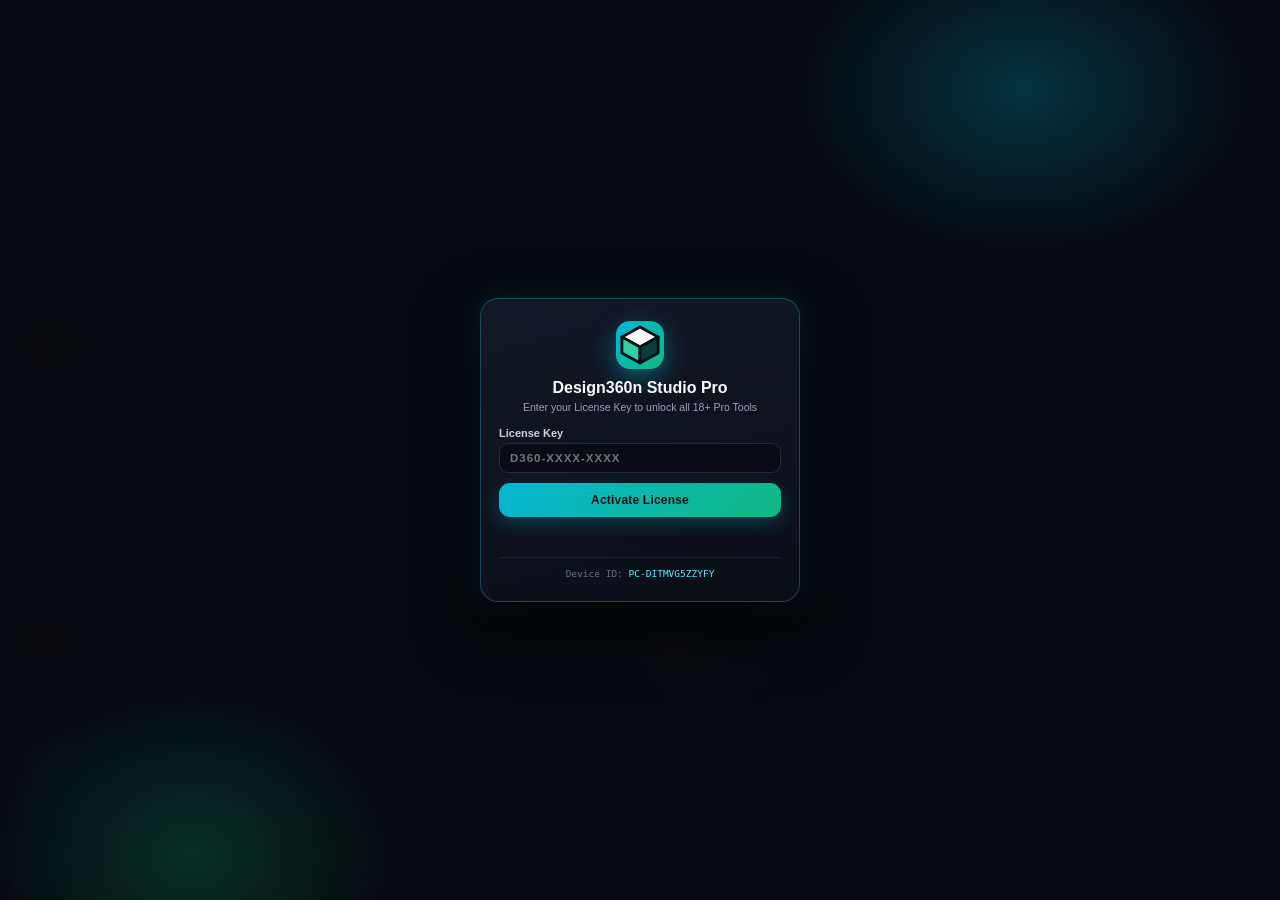
<file: index.html>
<!DOCTYPE html>
<html>
<head>
  <meta charset="utf-8" />
  <title>Design360n</title>
  <link rel="stylesheet" href="css/styles.css" />
</head>
<body>
  <div class="wallpaper"></div>
  <div class="app">
  <!-- LICENSE LOGIN GATE (v2.75) -->
  <div id="authGate" class="auth-gate">
    <div class="auth-card">
      <div class="auth-logo"><svg width="40" height="40" viewBox="1.5 1.5 21 21" fill="none" stroke="#041016" stroke-width="1.5" stroke-linejoin="round" stroke-linecap="round"><path d="M12 2.5 L21.5 7.8 L12 13 L2.5 7.8 Z" fill="#FFFFFF" stroke="#041016"/><path d="M2.5 7.8 L12 13 L12 21.5 L2.5 16.2 Z" fill="#2ED3A3" stroke="#041016"/><path d="M21.5 7.8 L12 13 L12 21.5 L21.5 16.2 Z" fill="#0B3D3F" stroke="#041016"/></svg></div>
      <div class="auth-title">Design360n Studio Pro</div>
      <div class="auth-sub">Enter your License Key to unlock all 18+ Pro Tools</div>
      <label class="lbl" style="margin-top:12px;">License Key</label>
      <input id="licKeyInput" type="text" placeholder="D360-XXXX-XXXX" autocomplete="off" style="text-transform:uppercase;letter-spacing:1px;font-weight:700;">
      <button id="licActivateBtn" class="primary" style="margin-top:10px;">Activate License</button>
      <div id="licMsg" class="auth-msg"></div>
      <div class="auth-dev">Device ID: <span id="licDevId">Detecting...</span></div>
      <div id="licDemoHint" class="auth-hint" style="display:none;">Setup mode: Paste your Google Apps Script URL in <b>js/main.js</b> (or test with <b>D360-DEMO-TEST</b>).</div>
    </div>
  </div>

    <header class="top">
      <div class="logo"><svg width="30" height="30" viewBox="1.5 1.5 21 21" fill="none" stroke="#041016" stroke-width="1.5" stroke-linejoin="round" stroke-linecap="round"><path d="M12 2.5 L21.5 7.8 L12 13 L2.5 7.8 Z" fill="#FFFFFF" stroke="#041016"/><path d="M2.5 7.8 L12 13 L12 21.5 L2.5 16.2 Z" fill="#2ED3A3" stroke="#041016"/><path d="M21.5 7.8 L12 13 L12 21.5 L21.5 16.2 Z" fill="#0B3D3F" stroke="#041016"/></svg></div>
      <div>
        <div class="name">Design360n</div>
        <div class="sub" id="versionLabel">Studio Pro • v2.81</div>
      </div>
      <button type="button" class="license-chip" id="licChip" title="Click to manage or deactivate license"><span class="dot"></span> <span id="licChipText">Locked</span></button>Free • Active</span>
    </header>

    <!-- AUTO-UPDATE BANNER (v2.75) -->
    <div id="updBanner" class="upd-banner" style="display:none;">
      <div class="upd-text"><strong>Update Available: <span id="updVer"></span></strong><span id="updNotes"></span></div>
      <div class="upd-actions"><button id="updNowBtn" class="primary upd-btn" type="button">Update Now</button><button id="updDismissBtn" class="secondary upd-btn" type="button">Later</button></div>
    </div>

    <!-- HOME -->
    <main class="scroll" id="homeView">
      <div class="hero">
        <div class="hero-title">Design360n</div>
        <div class="hero-sub">Glow, Social/Print Sizes, BG Remover, Glass, Gradients &amp; 155 Photoshop Styles — ek-i panel-e.</div>
      </div>
      <div class="search-wrap"><input id="homeSearch" type="text" placeholder="Search 18 tools (3D text, upscale, animate, glow)..."></div>
      <button id="updCheckBtn" class="secondary upd-check" type="button">↻ Check for Updates</button>

      <div class="cat-sec" data-catsec>
        <div class="cat-head"><span class="cat-dot cyan"></span>AI &amp; Motion Studio</div>
        <section class="cards">
          <button class="card" data-open="sizes">
          <span class="card-icon sizes"><svg viewBox="0 0 24 24"><rect x="3" y="5" width="18" height="14" rx="2"/><path d="M7 9h3M7 9v3M17 15h-3M17 15v-3"/></svg></span>
          <span class="card-text"><span class="card-name">Social &amp; Print Sizes <em>NEW</em></span><span class="card-desc">Facebook, Instagram, YouTube + 300 DPI Print sizes.</span></span>
          <span class="card-arrow">›</span>
        </button>
          <button class="card" data-open="animate">
          <span class="card-icon animate"><svg viewBox="0 0 24 24"><rect x="2" y="4" width="20" height="16" rx="3"/><path d="M10 9l5 3-5 3V9z"/><path d="M2 8h20"/></svg></span>
          <span class="card-text"><span class="card-name">Poster Animator <em>1-CLICK</em></span><span class="card-desc">Text animation, Hero/Character float + CC Light Sweep + auto Layer Breakdown.</span></span>
          <span class="card-arrow">›</span>
        </button>
          <button class="card" data-open="upscale">
          <span class="card-icon upscale"><svg viewBox="0 0 24 24"><polyline points="15 3 21 3 21 9"/><polyline points="9 21 3 21 3 15"/><line x1="21" y1="3" x2="14" y2="10"/><line x1="3" y1="21" x2="10" y2="14"/><path d="M12 6l1 2 2 1-2 1-1 2-1-2-2-1 2-1z"/></svg></span>
          <span class="card-text"><span class="card-name">AI &amp; Pro Upscaler <em>NEW</em></span><span class="card-desc">2× / 3× / 4× Neural Preserve Details 2.0 + Micro-Detail Sharpen + Gemini AI Enhance!</span></span>
          <span class="card-arrow">›</span>
        </button>
          <button class="card" data-open="expand">
          <span class="card-icon expand"><svg viewBox="0 0 24 24"><polyline points="15 3 21 3 21 9"/><polyline points="9 21 3 21 3 15"/><polyline points="21 15 21 21 15 21"/><polyline points="3 9 3 3 9 3"/><rect x="8" y="8" width="8" height="8" rx="1"/></svg></span>
          <span class="card-text"><span class="card-name">Photo Expand <em>NEW</em></span><span class="card-desc">Chobi boro korun — mirror, blur fill ba solid colour-e.</span></span>
          <span class="card-arrow">›</span>
        </button>
          <button class="card" data-open="glow">
          <span class="card-icon glow"><svg viewBox="0 0 24 24"><circle cx="12" cy="12" r="4"/><path d="M12 2v3M12 19v3M4.93 4.93l2.12 2.12M16.95 16.95l2.12 2.12M2 12h3M19 12h3M4.93 19.07l2.12-2.12M16.95 7.05l2.12-2.12"/></svg></span>
          <span class="card-text"><span class="card-name">Glow Up</span><span class="card-desc">Alo, streak ar light ray — ek click-e cinematic glow.</span></span>
          <span class="card-arrow">›</span>
        </button>
        </section>
      </div>

      <div class="cat-sec" data-catsec>
        <div class="cat-head"><span class="cat-dot amber"></span>3D Text, Glass &amp; Styles</div>
        <section class="cards">
          <button class="card" data-open="textfx">
          <span class="card-icon textfx"><svg viewBox="0 0 24 24"><polyline points="4 7 4 4 20 4 20 7"/><line x1="9" y1="20" x2="15" y2="20"/><line x1="12" y1="4" x2="12" y2="20"/></svg></span>
          <span class="card-text"><span class="card-name">Text Effects <em>155+</em></span><span class="card-desc">155+ 100% live editable 3D & Glow text effects — direct Type Tool edit!</span></span>
          <span class="card-arrow">›</span>
        </button>
          <button class="card" data-open="styles">
          <span class="card-icon styles"><svg viewBox="0 0 24 24"><polygon points="12 2 2 7 12 12 22 7 12 2"/><polyline points="2 12 12 17 22 12"/><polyline points="2 17 12 22 22 17"/></svg></span>
          <span class="card-text"><span class="card-name">PS Styles &amp; Text FX <em>155+</em></span><span class="card-desc">Photoshop Default Styles + 137 editable Layer Styles (Gold, Neon, 3D, Comic, Retro, Emon).</span></span>
          <span class="card-arrow">›</span>
        </button>
          <button class="card" data-open="glass">
          <span class="card-icon glass"><svg viewBox="0 0 24 24"><rect x="4" y="4" width="16" height="16" rx="4"/><path d="M8 10l4-4M10 16l6-6"/></svg></span>
          <span class="card-text"><span class="card-name">Glass <em>NEW</em></span><span class="card-desc">Jekono shape-ke live glass banan — Liquid / Frosted / Clear / Figma.</span></span>
          <span class="card-arrow">›</span>
        </button>
          <button class="card" data-open="gradient">
          <span class="card-icon gradient"><svg viewBox="0 0 24 24"><path d="M12 2.69l5.66 5.66a8 8 0 1 1-11.31 0z"/><path d="M12 2.69V21"/></svg></span>
          <span class="card-text"><span class="card-name">Gradient Presets <em>NEW</em></span><span class="card-desc">64 ta best gradient — shape, text ba notun Background hisebe 1 click-e.</span></span>
          <span class="card-arrow">›</span>
        </button>
        </section>
      </div>

      <div class="cat-sec" data-catsec>
        <div class="cat-head"><span class="cat-dot emerald"></span>Photo Retouch &amp; Color</div>
        <section class="cards">
          <button class="card" data-open="cut">
          <span class="card-icon cut"><svg viewBox="0 0 24 24"><circle cx="6" cy="6" r="3"/><circle cx="6" cy="18" r="3"/><path d="M20 4L8.12 15.88M14.47 14.48L20 20M8.12 8.12L12 12"/></svg></span>
          <span class="card-text"><span class="card-name">Background Remover</span><span class="card-desc">AI Auto Cut (jekono BG) + Solid Color Cut + Shadow Cut.</span></span>
          <span class="card-arrow">›</span>
        </button>
          <button class="card" data-open="grade">
          <span class="card-icon grade"><svg viewBox="0 0 24 24"><circle cx="12" cy="12" r="9"/><path d="M12 3a9 9 0 0 0 0 18V3z"/><circle cx="15.5" cy="9.5" r="1.5"/></svg></span>
          <span class="card-text"><span class="card-name">Color Grading <em>NEW</em></span><span class="card-desc">Cinematic, Vintage, Moody, Golden Hour, B&amp;W, Cyberpunk — 6 ta look.</span></span>
          <span class="card-arrow">›</span>
        </button>
          <button class="card" data-open="retouch">
          <span class="card-icon retouch"><svg viewBox="0 0 24 24"><path d="M15 4V2M15 16v-2M8 9h2M20 9h2M17.8 11.8L19 13M17.8 6.2L19 5M3 21l9-9M12.2 6.2L11 5"/></svg></span>
          <span class="card-text"><span class="card-name">Skin Retouch <em>NEW</em></span><span class="card-desc">Norom skin smooth + High Pass detail — alada layer-e.</span></span>
          <span class="card-arrow">›</span>
        </button>
          <button class="card" data-open="dodge">
          <span class="card-icon dodge"><svg viewBox="0 0 24 24"><circle cx="12" cy="12" r="9"/><path d="M12 3v18"/><path d="M12 8l5 4-5 4"/></svg></span>
          <span class="card-text"><span class="card-name">Dodge &amp; Burn <em>NEW</em></span><span class="card-desc">Alo-chhaya sculpt korar 2 ta 50% gray layer ek click-e.</span></span>
          <span class="card-arrow">›</span>
        </button>
          <button class="card" data-open="vignette">
          <span class="card-icon vignette"><svg viewBox="0 0 24 24"><rect x="3" y="3" width="18" height="18" rx="4"/><circle cx="12" cy="12" r="4"/></svg></span>
          <span class="card-text"><span class="card-name">Vignette <em>NEW</em></span><span class="card-desc">Kinara garo kore chobi-r majhkhane focus anen.</span></span>
          <span class="card-arrow">›</span>
        </button>
        </section>
      </div>

      <div class="cat-sec" data-catsec>
        <div class="cat-head"><span class="cat-dot violet"></span>Export, Assets &amp; Quick Tools</div>
        <section class="cards">
          <button class="card" data-open="watermark">
          <span class="card-icon watermark"><svg viewBox="0 0 24 24"><path d="M12 22s8-4 8-10V5l-8-3-8 3v7c0 6 8 10 8 10z"/><path d="M9 12l2 2 4-4"/></svg></span>
          <span class="card-text"><span class="card-name">Watermark <em>NEW</em></span><span class="card-desc">Full canvas diagonal tiled watermark — ek click-e puro chobi-te!</span></span>
          <span class="card-arrow">›</span>
        </button>
          <button class="card" data-open="export">
          <span class="card-icon export"><svg viewBox="0 0 24 24"><path d="M21 15v4a2 2 0 0 1-2 2H5a2 2 0 0 1-2-2v-4"/><polyline points="7 10 12 15 17 10"/><line x1="12" y1="15" x2="12" y2="3"/></svg></span>
          <span class="card-text"><span class="card-name">Batch Export <em>NEW</em></span><span class="card-desc">Ek click-e 6 ta social size-e JPG export korun.</span></span>
          <span class="card-arrow">›</span>
        </button>
          <button class="card" data-open="assets">
          <span class="card-icon assets"><svg viewBox="0 0 24 24"><circle cx="12" cy="12" r="9"/><line x1="3" y1="12" x2="21" y2="12"/><path d="M12 3a14 14 0 0 1 0 18M12 3a14 14 0 0 0 0 18"/></svg></span>
          <span class="card-text"><span class="card-name">Free PNG, Icons &amp; Fonts <em>NEW</em></span><span class="card-desc">Flaticon, PNGWing, Freepik, Unsplash, Lipighor (Bangla) — 1-click search!</span></span>
          <span class="card-arrow">›</span>
        </button>
          <button class="card" data-open="utils">
          <span class="card-icon utils"><svg viewBox="0 0 24 24"><polygon points="13 2 3 14 12 14 11 22 21 10 12 10 13 2"/></svg></span>
          <span class="card-text"><span class="card-name">Quick Designer Tools <em>NEW</em></span><span class="card-desc">Center Layer, Fit Canvas, Place PNG, Quick PNG Export, Color Palette.</span></span>
          <span class="card-arrow">›</span>
        </button>
        </section>
      </div>
    </main>

    <!-- GLOW -->
    <main class="scroll toolview" id="view-glow">
      <button class="back" data-back>‹ Home</button>
      <div class="tool-head"><span class="card-icon glow"><svg viewBox="0 0 24 24"><circle cx="12" cy="12" r="4"/><path d="M12 2v3M12 19v3M4.93 4.93l2.12 2.12M16.95 16.95l2.12 2.12M2 12h3M19 12h3M4.93 19.07l2.12-2.12M16.95 7.05l2.12-2.12"/></svg></span><div><div class="tool-name">Glow Up</div><div class="tool-sub">Cinematic glow, streaks, rays</div></div></div>
      <div class="pilltabs" id="glowTabs">
        <button type="button" class="pill active" data-gtab="glow">Glow</button>
        <button type="button" class="pill" data-gtab="streaks">Streaks</button>
        <button type="button" class="pill" data-gtab="fx">FX</button>
        <button type="button" class="pill" data-gtab="output">Output</button>
        <button type="button" class="pill" data-gtab="mask">Mask</button>
      </div>
      <label class="lbl">Look beche nin</label>
      <select id="glowPreset"></select>
      <div id="presetDesc" class="preset-desc"></div>
      <div class="looks-grid" id="looksGrid"></div>

      <div class="controls">
        <div class="glow-tabpane active" id="gtab-glow">
          <div class="ctl-head">Glow — Threshold, Exposure, Radius, Colour</div>
          <label class="lbl">Threshold <span id="v-gthr">50</span>%</label>
          <input id="gthr" type="range" min="0" max="100" step="1" value="50">
          <label class="lbl">Exposure (alo kotota ujjol) <span id="v-gexp">-0.5</span></label>
          <input id="gexp" type="range" min="-2.5" max="2" step="0.1" value="-0.5">
          <label class="lbl">Radius <span id="v-grad">1000</span></label>
          <input id="grad" type="range" min="50" max="1200" step="10" value="1000">
          <label class="lbl">Core (vetorer alo) <span id="v-gcore">200</span></label>
          <input id="gcore" type="range" min="0" max="200" step="5" value="200">
          <label class="lbl">Iterations (blur passes) <span id="v-giter">11</span></label>
          <input id="giter" type="range" min="3" max="12" step="1" value="11">
          <label class="lbl">Gamma <span id="v-ggamma">1.2</span></label>
          <input id="ggamma" type="range" min="0.5" max="2" step="0.1" value="1.2">
          <label class="lbl">Colour Hue <span id="v-ghue">0</span></label>
          <input id="ghue" type="range" min="-180" max="180" step="1" value="0">
          <label class="lbl">Colour Saturation <span id="v-gsat">100</span>%</label>
          <input id="gsat" type="range" min="0" max="200" step="5" value="100">
        </div>

        <div class="glow-tabpane" id="gtab-streaks">
          <div class="ctl-head">Streaks — Angle, Length, Intensity</div>
          <label class="check"><input type="checkbox" id="gstreak"> Enable Streaks</label>
          <label class="lbl">Streak Angle <span id="v-gsang">0</span>°</label>
          <input id="gsang" type="range" min="-90" max="90" step="1" value="0">
          <label class="lbl">Streak Length <span id="v-gslen">900</span></label>
          <input id="gslen" type="range" min="100" max="2400" step="50" value="900">
          <label class="lbl">Streak Intensity <span id="v-gsint">60</span>%</label>
          <input id="gsint" type="range" min="5" max="100" step="5" value="60">
        </div>

        <div class="glow-tabpane" id="gtab-fx">
          <div class="ctl-head">FX — Light Rays &amp; Chromatic Aberration</div>
          <label class="check"><input type="checkbox" id="grays"> Light Rays (Radial Zoom)</label>
          <label class="check"><input type="checkbox" id="gaber"> Chromatic Aberration (R/B shift)</label>
          <label class="lbl">Aberration Distance <span id="v-gadist">20</span> px</label>
          <input id="gadist" type="range" min="2" max="60" step="1" value="20">
        </div>

        <div class="glow-tabpane" id="gtab-output">
          <div class="ctl-head">Output — Layer &amp; Blend Mode</div>
          <label class="lbl">Blend Mode</label>
          <select id="gblend"><option value="screen">Screen</option><option value="add">Add (Linear Dodge)</option></select>
          <label class="lbl">Opacity <span id="v-gop">100</span>%</label>
          <input id="gop" type="range" min="10" max="100" step="5" value="100">
          <p class="hint small">Result lands on a separate layer named <b>Glow Up 1</b> in Screen or Add (Linear Dodge) blend.</p>
        </div>

        <div class="glow-tabpane" id="gtab-mask">
          <div class="ctl-head">Mask — Non-destructive Glow Mask</div>
          <label class="check"><input type="checkbox" id="gmask" checked> Add editable Reveal-All Layer Mask to Glow Up 1</label>
          <p class="hint small">Mask thakle kalo brush diye je jaygay glow dorkar nei sekhane muche dite parben.</p>
        </div>
      </div>

      <button id="applyGlow" class="primary">✦ Apply Glow</button>
      <p class="hint small">Glow alada <b>Glow Up 1</b> layer-e bosbe (Screen / Add blend).</p>
    </main>

    <!-- SIZES -->
    <main class="scroll toolview" id="view-sizes">
      <button class="back" data-back>‹ Home</button>
      <div class="tool-head"><span class="card-icon sizes"><svg viewBox="0 0 24 24"><rect x="3" y="5" width="18" height="14" rx="2"/><path d="M7 9h3M7 9v3M17 15h-3M17 15v-3"/></svg></span><div><div class="tool-name">Social &amp; Print Sizes</div><div class="tool-sub">Ek click-e sothik size</div></div></div>
      <div class="pilltabs"><span class="pill active">Sizes</span></div>
      <label class="lbl">Social size beche nin</label>
      <select id="sizePreset"></select>
      <label class="check"><input type="checkbox" id="safeGuides" checked> Safe margin guides (10%) + center grid</label>
      <div class="row2">
        <button id="newDoc" class="primary">＋ New Document</button>
        <button id="resizeDoc" class="secondary">Resize Current</button>
      </div>
      <div class="section-title">Printing Sizes — 300 DPI</div>
      <label class="lbl">Print size beche nin</label>
      <select id="printPreset"></select>
      <div class="row2">
        <button id="printNew" class="primary">＋ New Print Doc</button>
        <button id="printResize" class="secondary">Resize (Print)</button>
      </div>
      <p class="hint small">Print: A4 / A3 / A5 / Letter / Legal / Tabloid / Photo / Business Card — sob 300 DPI-te.</p>
    </main>

    <!-- CUT -->
    <main class="scroll toolview" id="view-cut">
      <button class="back" data-back>‹ Home</button>
      <div class="tool-head"><span class="card-icon cut"><svg viewBox="0 0 24 24"><circle cx="6" cy="6" r="3"/><circle cx="6" cy="18" r="3"/><path d="M20 4L8.12 15.88M14.47 14.48L20 20M8.12 8.12L12 12"/></svg></span><div><div class="tool-name">Background Remover</div><div class="tool-sub">AI Cut • Solid Color Cut • Shadow Cut</div></div></div>
      <p class="hint"><b>AI Auto Cut</b> jekono photo-r (complex ba solid BG) background remove kore editable Layer Mask banay. Solid background hole <b>Color Auto Cut</b> ba <b>Shadow Cut</b> use korun. Sob khetre original layer <b>okkhoto (hidden)</b> thakbe.</p>
      <button id="aiCut" class="primary">✨ AI Auto Cut — Any Background (Best)</button>
      <div class="section-title">Solid Background &amp; Shadow Cut</div>
      <label class="check"><input type="checkbox" id="bgAutoDetect" checked> Auto-detect background colour (4 corners)</label>
      <label class="check"><input type="checkbox" id="bgContiguous" checked> Edges Only (Contiguous — subject-er vitorer rong katbe na)</label>
      <label class="lbl">Manual Background Colour <span id="v-bghex">#FFFFFF</span></label>
      <div class="colorrow"><input id="bgColor" type="color" value="#ffffff"><input id="bgHex" type="text" value="#FFFFFF" maxlength="7"></div>
      <div class="swatches" id="bgSwatches">
        <button type="button" class="swatch" data-hex="#FFFFFF" style="background:#FFFFFF" title="White #FFFFFF"></button>
        <button type="button" class="swatch" data-hex="#000000" style="background:#000000" title="Black #000000"></button>
        <button type="button" class="swatch" data-hex="#00FF00" style="background:#00FF00" title="Green Screen #00FF00"></button>
        <button type="button" class="swatch" data-hex="#0000FF" style="background:#0000FF" title="Blue Screen #0000FF"></button>
        <button type="button" class="swatch" data-hex="#E5E7EB" style="background:#E5E7EB" title="Light Gray #E5E7EB"></button>
        <button type="button" class="swatch" data-hex="#F3F4F6" style="background:#F3F4F6" title="Studio Gray #F3F4F6"></button>
      </div>
      <label class="lbl">Shadow strength (Shadow Cut-er jonno)</label>
      <select id="shadowStrength"><option value="soft">Soft — beshi shadow thakbe</option><option value="normal" selected>Normal</option><option value="strong">Strong — shadow garo thakbe</option></select>
      <label class="lbl">Tolerance <span id="v-tolerance">32</span></label>
      <input id="tolerance" type="range" min="5" max="120" step="1" value="32">
      <label class="lbl">Feather (kinara norom) <span id="v-cutfeather">2</span> px</label>
      <input id="cutfeather" type="range" min="0" max="10" step="1" value="2">
      <button id="autoCut" class="secondary">✂ Color Auto Cut — Solid BG</button>
      <button id="shadowCut" class="secondary">◐ Shadow Cut — shadow rekhe</button>
    </main>

    <!-- GLASS -->
    <main class="scroll toolview" id="view-glass">
      <button class="back" data-back>‹ Home</button>
      <div class="tool-head"><span class="card-icon glass"><svg viewBox="0 0 24 24"><rect x="4" y="4" width="16" height="16" rx="4"/><path d="M8 10l4-4M10 16l6-6"/></svg></span><div><div class="tool-name">Glass</div><div class="tool-sub">Live glass effect</div></div></div>
      <div class="pilltabs"><span class="pill active">Glass</span></div>
      <p class="hint">Shape layer select kore <b>1-Click Shape to Glass</b> chapun — ek click-ei <b>"Glass"</b> layer + Layer Mask toiri hobe. Preset chip-e click korleo 1 click-e apply/update hobe, ar sob control niche thakbe.</p>
      <button id="oneClickGlass" class="primary">◌ 1-Click Shape to Glass</button>
      <div class="glass-presets-grid">
        <button class="chip sel" data-look="liquid">💧 Liquid</button>
        <button class="chip" data-look="frosted">❄ Frosted</button>
        <button class="chip" data-look="clear">◇ Clear</button>
        <button class="chip" data-look="figma">▣ Figma Glass</button>
        <button class="chip" data-look="vision"> VisionOS</button>
        <button class="chip" data-look="prism">✦ Crystal Prism</button>
        <button class="chip" data-look="smoke">◐ Dark Smoke</button>
        <button class="chip" data-look="ice">❖ Ice Blue</button>
        <button class="chip" data-look="rose">✿ Rose Quartz</button>
        <button class="chip" data-look="amber">☀ Amber Gold</button>
      </div>
      <label class="check"><input type="checkbox" id="glassAutoApply" checked> Live Auto-Update (preset/slider change korlei update hobe)</label>
      <label class="check"><input type="checkbox" id="glassAutoMove" checked> Auto-Track Move (Glass layer soralei notun jaygar background auto update hobe)</label>
      <div class="controls">
        <div class="ctl-head">All Glass Controls</div>
        <label class="lbl">Frost (blur) <span id="v-frost">25</span></label>
        <input id="frost" type="range" min="0" max="100" step="1" value="25">
        <label class="lbl">Refraction (alo benke jawa) <span id="v-glassrefr">80</span></label>
        <input id="glassrefr" type="range" min="0" max="100" step="1" value="80">
        <label class="lbl">Depth (govirota) <span id="v-glassdepth">60</span></label>
        <input id="glassdepth" type="range" min="0" max="100" step="1" value="60">
        <label class="lbl">Dispersion (rong-er vangon) <span id="v-glassdisp">45</span></label>
        <input id="glassdisp" type="range" min="0" max="100" step="1" value="45">
        <label class="lbl">Light (rim alo) <span id="v-glasslight">80</span></label>
        <input id="glasslight" type="range" min="0" max="100" step="1" value="80">
        <label class="lbl">Light angle <span id="v-glassangle">144</span>°</label>
        <input id="glassangle" type="range" min="0" max="360" step="1" value="144">
        <label class="lbl">Glass tint opacity <span id="v-glasstint">7</span>%</label>
        <input id="glasstint" type="range" min="0" max="50" step="1" value="7">
        <label class="lbl">Glass tint colour <span id="v-glasstintcol">#FFFFFF</span></label>
        <div class="colorrow"><input id="glasstintcol" type="color" value="#ffffff"><input id="glasstintcolHex" type="text" value="#FFFFFF" maxlength="7"></div>
        <label class="lbl">Stroke width <span id="v-glassstroke">3</span> px</label>
        <input id="glassstroke" type="range" min="0" max="10" step="1" value="3">
        <label class="lbl">Stroke opacity <span id="v-glassstrokeop">90</span>%</label>
        <input id="glassstrokeop" type="range" min="0" max="100" step="5" value="90">
        <label class="lbl">Stroke colour <span id="v-glasscolor">#FFFFFF</span></label>
        <div class="colorrow"><input id="glasscolor" type="color" value="#ffffff"><input id="glasscolorHex" type="text" value="#FFFFFF" maxlength="7"></div>
        <label class="lbl">Stroke kon dike thakbe</label>
        <div class="checkrow">
          <label class="check"><input type="checkbox" id="strokeTop" checked> Top</label>
          <label class="check"><input type="checkbox" id="strokeRight" checked> Right</label>
          <label class="check"><input type="checkbox" id="strokeBottom" checked> Bottom</label>
          <label class="check"><input type="checkbox" id="strokeLeft" checked> Left</label>
        </div>
        <label class="lbl">Stroke style</label>
        <select id="strokeMode"><option value="solid" selected>Solid — sob dike soman</option><option value="follow">Follow light — alo-r dik ujjol</option></select>
      </div>
      <div class="row2">
        <button id="makeShapeGlass" class="secondary">◌ Shape to Glass</button>
        <button id="makeGlass" class="secondary">◍ Selection Glass</button>
      </div>
      <button id="refreshGlass" class="secondary">↻ Refresh Glass — shape sorale/slider bodlale</button>
    </main>

    <!-- GRADE -->
    <main class="scroll toolview" id="view-grade">
      <button class="back" data-back>‹ Home</button>
      <div class="tool-head"><span class="card-icon grade"><svg viewBox="0 0 24 24"><circle cx="12" cy="12" r="9"/><path d="M12 3a9 9 0 0 0 0 18V3z"/><circle cx="15.5" cy="9.5" r="1.5"/></svg></span><div><div class="tool-name">Color Grading</div><div class="tool-sub">Ek click-e film-er moto rong</div></div></div>
      <label class="lbl">Grade Look</label>
      <select id="gradePreset"></select>
      <div id="gradeDesc" class="preset-desc"></div>
      <label class="lbl">Grade opacity <span id="v-gradeop">100</span>%</label>
      <input id="gradeop" type="range" min="10" max="100" step="5" value="100">
      <button id="applyGrade" class="primary">🎨 Apply Grade</button>
    </main>

    <!-- RETOUCH -->
    <main class="scroll toolview" id="view-retouch">
      <button class="back" data-back>‹ Home</button>
      <div class="tool-head"><span class="card-icon retouch"><svg viewBox="0 0 24 24"><path d="M15 4V2M15 16v-2M8 9h2M20 9h2M17.8 11.8L19 13M17.8 6.2L19 5M3 21l9-9M12.2 6.2L11 5"/></svg></span><div><div class="tool-name">Skin Retouch</div><div class="tool-sub">Smooth skin + sharp detail</div></div></div>
      <p class="hint">Auto face detect kore skin smooth + High Pass detail layer banay.</p>
      <label class="lbl">Smooth (blur) <span id="v-radius">6</span> px</label>
      <input id="radius" type="range" min="1" max="20" step="1" value="6">
      <label class="lbl">Opacity <span id="v-smoothop">55</span>%</label>
      <input id="smoothop" type="range" min="10" max="100" step="5" value="55">
      <button id="applyRetouch" class="primary">✨ Auto Face Retouch</button>
      <label class="lbl">Detail strength <span id="v-detailop">50</span>%</label>
      <input id="detailop" type="range" min="10" max="100" step="5" value="50">
      <button id="applyDetail" class="secondary">◈ Add Detail (High Pass)</button>
    </main>

    <!-- DODGE & BURN -->
    <main class="scroll toolview" id="view-dodge">
      <button class="back" data-back>‹ Home</button>
      <div class="tool-head"><span class="card-icon dodge"><svg viewBox="0 0 24 24"><circle cx="12" cy="12" r="9"/><path d="M12 3v18"/><path d="M12 8l5 4-5 4"/></svg></span><div><div class="tool-name">Auto Dodge &amp; Burn</div><div class="tool-sub">Image-wise auto alo-chhaya sculpt</div></div></div>
      <p class="hint">Chobi-r nijer alo ar chhaya detect kore <b>Auto Dodge</b> (highlights) ar <b>Auto Burn</b> (shadows) Soft Light layer banabe — mask diye pore brush-eo adjust kora jabe.</p>
      <label class="lbl">Situation / Look</label>
      <select id="dbMode">
        <option value="portrait" selected>Portrait / Face Sculpt (Soft &amp; Natural)</option>
        <option value="product">Product / Food Pop (Crisp Highlights)</option>
        <option value="dramatic">Dramatic / Cinema Poster (Deep Contrast)</option>
        <option value="manual">Manual Only (2x Empty 50% Gray Layers)</option>
      </select>
      <label class="lbl">Strength <span id="v-dbstr">65</span>%</label>
      <input id="dbstr" type="range" min="15" max="100" step="5" value="65">
      <button id="applyDodgeBurn" class="primary">◐ Apply Auto Dodge &amp; Burn</button>
    </main>

    <!-- VIGNETTE -->
    <main class="scroll toolview" id="view-vignette">
      <button class="back" data-back>‹ Home</button>
      <div class="tool-head"><span class="card-icon vignette"><svg viewBox="0 0 24 24"><rect x="3" y="3" width="18" height="18" rx="4"/><circle cx="12" cy="12" r="4"/></svg></span><div><div class="tool-name">Vignette</div><div class="tool-sub">Kinara garo, majhkhane focus</div></div></div>
      <label class="lbl">Strength <span id="v-vig">60</span>%</label>
      <input id="vig" type="range" min="10" max="100" step="5" value="60">
      <label class="lbl">Softness (feather) <span id="v-feather">80</span> px</label>
      <input id="feather" type="range" min="10" max="250" step="10" value="80">
      <button id="applyVignette" class="primary">◉ Apply Vignette</button>
    </main>

    <!-- WATERMARK -->
    <main class="scroll toolview" id="view-watermark">
      <button class="back" data-back>‹ Home</button>
      <div class="tool-head"><span class="card-icon watermark"><svg viewBox="0 0 24 24"><path d="M12 22s8-4 8-10V5l-8-3-8 3v7c0 6 8 10 8 10z"/><path d="M9 12l2 2 4-4"/></svg></span><div><div class="tool-name">Watermark</div><div class="tool-sub">Full canvas tiled watermark (by default)</div></div></div>
      <label class="lbl">Watermark text</label>
      <input id="wmText" type="text" value="© Design360n">
      <label class="lbl">Opacity <span id="v-wmop">40</span>%</label>
      <input id="wmop" type="range" min="10" max="100" step="5" value="40">
      <label class="lbl">Position on canvas</label>
      <select id="wmPos">
        <option value="tile_diag" selected>Full Canvas Diagonal Grid (-30°) — Pro</option>
        <option value="tile_grid">Full Canvas Straight Grid</option>
        <option value="br">Single: Bottom-Right</option>
        <option value="bl">Single: Bottom-Left</option>
        <option value="tr">Single: Top-Right</option>
        <option value="tl">Single: Top-Left</option>
        <option value="center">Single: Center</option>
        <option value="diag">Single: Diagonal Center (-30°)</option>
      </select>
      <label class="lbl">Colour <span id="v-wmcol">#FFFFFF</span></label>
      <div class="colorrow"><input id="wmCol" type="color" value="#ffffff"><input id="wmColHex" type="text" value="#FFFFFF" maxlength="7"></div>
      <label class="lbl">Text size <span id="v-wmsize">Auto</span></label>
      <input id="wmsize" type="range" min="0" max="120" step="2" value="0">
      <button id="applyWatermark" class="primary">© Add Watermark</button>
    </main>

    <!-- BATCH EXPORT -->
    <main class="scroll toolview" id="view-export">
      <button class="back" data-back>‹ Home</button>
      <div class="tool-head"><span class="card-icon export"><svg viewBox="0 0 24 24"><path d="M21 15v4a2 2 0 0 1-2 2H5a2 2 0 0 1-2-2v-4"/><polyline points="7 10 12 15 17 10"/><line x1="12" y1="15" x2="12" y2="3"/></svg></span><div><div class="tool-name">Batch Export</div><div class="tool-sub">Ek design, 6 ta size</div></div></div>
      <p class="hint">IG Post 1080×1080 • IG Portrait 1080×1350 • IG Story 1080×1920 • FB Post 1200×630 • YT Thumbnail 1280×720 • LinkedIn 1200×627</p>
      <button id="applyExport" class="primary">⤓ Export All 6 Sizes (JPG)</button>
    </main>

    <!-- TEXT EFFECTS (Visual Style Grid UI) -->
    <main class="scroll toolview" id="view-textfx">
      <button class="back" data-back>‹ Home</button>
      <div class="tool-head"><span class="card-icon textfx"><svg viewBox="0 0 24 24"><polyline points="4 7 4 4 20 4 20 7"/><line x1="9" y1="20" x2="15" y2="20"/><line x1="12" y1="4" x2="12" y2="20"/></svg></span><div><div class="tool-name">Text Effects</div><div class="tool-sub">155 ta visual editable Layer Style</div></div></div>
      <p class="hint">Upor thekei prottek style-er <b>colour o look</b> dekhe 1 click-e <b>Text, Shape, ba Logo</b>-te apply korun (real editable Layer Style).</p>
      <label class="lbl">Search Text Effect</label>
      <input id="textfxSearch" type="text" placeholder="jemon: Gold, Neon, Fire, Ice, Comic, Emon...">
      <label class="lbl">Category</label>
      <select id="textfxCat"></select>
      <div class="controls">
        <label class="lbl" style="margin-top:0">Effect strength <span id="v-textfxop">100</span>%</label>
        <input id="textfxop" type="range" min="10" max="100" step="5" value="100">
        <label class="check"><input type="checkbox" id="textfxSmart"> Smart Object hisebe (double-click kore text bodlan jay)</label>
      </div>
      <div class="row2">
        <button id="applyTextfx" class="primary">T Apply Selected</button>
        <button id="clearTextfxStyle" class="secondary">✕ Clear Style</button>
      </div>
      <div id="textfxDesc" class="preset-desc"></div>
      <div class="section-title">Visual Text Effects — <span id="textfxCount">137</span> ta (1-Click Apply)</div>
      <select id="textfxPreset" style="display:none"></select>
      <div class="tfx-grid" id="textfxGrid"></div>
    </main>

    <!-- GRADIENT PRESETS -->
    <main class="scroll toolview" id="view-gradient">
      <button class="back" data-back>‹ Home</button>
      <div class="tool-head"><span class="card-icon gradient"><svg viewBox="0 0 24 24"><path d="M12 2.69l5.66 5.66a8 8 0 1 1-11.31 0z"/><path d="M12 2.69V21"/></svg></span><div><div class="tool-name">Gradient Presets</div><div class="tool-sub">Shape, Text ba Background — 1 click-e</div></div></div>
      <p class="hint">Target beche niche jekono gradient tile-e click korun — <b>Shape, Text, Photo</b>-te Gradient Overlay bosbe, ba <b>New Gradient Background</b> select korle canvas-er niche editable gradient BG layer toiri hobe!</p>
      <label class="lbl">Kothay apply korben?</label>
      <select id="gradTarget">
        <option value="layer">Selected Layer (Shape / Text / Photo)</option>
        <option value="bg">New Gradient Background Layer (BG hisebe)</option>
        <option value="text">Text Layer (na thakle auto banabe)</option>
      </select>
      <label class="lbl">Gradient style</label>
      <select id="gradStyle">
        <option value="Lnr " selected>Linear</option>
        <option value="Rdl ">Radial (Glow / Spotlight BG)</option>
        <option value="Rflc">Reflected (Metallic Shine)</option>
      </select>
      <label class="lbl">Angle <span id="v-gradang">135</span>°</label>
      <input id="gradang" type="range" min="0" max="360" step="5" value="135">
      <label class="lbl">Gradient preset (<span id="gradCount">64</span> ta)</label>
      <select id="gradPreset"></select>
      <div id="gradDesc" class="preset-desc"></div>
      <button id="applyGradient" class="primary">◐ Apply Selected Gradient</button>
      <div class="section-title">Quick Gradient Grid (1-Click Apply)</div>
      <div class="stylegrid" id="gradGrid"></div>
    </main>

    <!-- STYLES — Photoshop Styles panel-er moto -->
    <main class="scroll toolview" id="view-styles">
      <button class="back" data-back>‹ Home</button>
      <div class="tool-head"><span class="card-icon styles"><svg viewBox="0 0 24 24"><polygon points="12 2 2 7 12 12 22 7 12 2"/><polyline points="2 12 12 17 22 12"/><polyline points="2 17 12 22 22 17"/></svg></span><div><div class="tool-name">PS Styles &amp; Text FX</div><div class="tool-sub">155+ editable Photoshop Layer Styles</div></div></div>
      <p class="hint">Jekono layer select korun (<b>Text / Shape / Photo</b>), tarpor tile-e click korun. <b>Asol editable Layer Style (Lefx)</b> bosbe — fx icon-e double-click kore sob edit kora jabe.</p>
      <label class="lbl">Search style</label>
      <input id="styleSearch" type="text" placeholder="jemon: Gold, Neon, Chrome, Glass, Comic, Emon...">
      <label class="lbl">Category</label>
      <select id="styleCat"></select>
      <div class="row2">
        <button id="syncPSStyles" class="primary">↻ Load PS Styles</button>
        <button id="loadASLFile" class="secondary">＋ Import .ASL</button>
      </div>
      <button id="clearLayerStyle" class="secondary">✕ Clear Style from Active Layer</button>
      <div class="section-title">Photoshop Styles Panel (Live — <span id="psLiveCount">0</span> ta)</div>
      <div class="stylegrid" id="psLiveGrid"></div>
      <div class="section-title">Featured — Emon (exact .asl) &amp; Gold/Teal</div>
      <div class="stylegrid" id="psStyleGrid"></div>
      <div class="section-title">All Editable Layer Styles — <span id="styleCount">137</span> ta</div>
      <div class="stylegrid" id="styleGrid"></div>
      <p class="hint small">Note: <b>Emon Yellow Orange Glow</b> is exact from Emon_Text_Style.asl; all other styles are real editable Photoshop Layer Styles (Lefx).</p>
    </main>

    <!-- PHOTO EXPAND (Advanced Realistic) -->
    <main class="scroll toolview" id="view-expand">
      <button class="back" data-back>‹ Home</button>
      <div class="tool-head"><span class="card-icon expand"><svg viewBox="0 0 24 24"><polyline points="15 3 21 3 21 9"/><polyline points="9 21 3 21 3 15"/><polyline points="21 15 21 21 15 21"/><polyline points="3 9 3 3 9 3"/><rect x="8" y="8" width="8" height="8" rx="1"/></svg></span><div><div class="tool-name">Photo Expand Pro</div><div class="tool-sub">Content-Aware Realistic • Direction • Selection</div></div></div>
      <p class="hint"><b>Content-Aware Realistic</b> Photoshop-er native fill diye seam charai natural sky/floor/wall baray. Kono area <b>Marquee select</b> kore <b>Mirror/Selection</b> mode dile oi area-tai source hobe!</p>
      <label class="lbl">Generative Prompt (optional — khali rakhle auto seamless fill)</label>
      <input id="genPrompt" type="text" placeholder="jemon: dark green textured table, sunset sky, remove object...">
      <button id="fillEmptyCanvas" class="primary">✨ Fill Empty Sides on This Canvas (Extreme Realistic)</button>
      <div class="row2">
        <button id="genFillSel" class="secondary">⚡ Gen Fill Selection</button>
        <button id="genRemoveObj" class="secondary">🧹 Remove Object</button>
      </div>
      <div class="controls">
        <div class="ctl-head">✨ Gemini AI Extreme Expand / Fill (Optional API Key)</div>
        <label class="lbl" style="margin-top:4px">Gemini API Key (saved locally in panel)</label>
        <input id="geminiApiKey" type="password" placeholder="Paste Gemini / Vertex API key (AIza... or AQ...)">
        <div class="row2">
          <button id="runGeminiFill" class="primary">✨ Gemini AI Expand / Fill</button>
          <button id="getGeminiKey" class="secondary">🔑 Get Free Key</button>
        </div>
      </div>
      <div class="section-title">Or Enlarge Canvas Size</div>
      <label class="lbl">Fill Engine (Way)</label>
      <select id="expandMode">
        <option value="0" selected>✨ Subject-Protected Realistic Expand (Best Offline)</option>
        <option value="5">⚡ Adobe Generative Expand (Firefly Online)</option>
        <option value="1">⧉ Natural Mirror / Selection-Source Tile</option>
        <option value="2">◌ Studio Ambient Blur Fill (Reels/Story)</option>
        <option value="3">⤢ Smooth Edge Stretch (Backdrop)</option>
        <option value="4">■ Solid Auto-Edge Colour Fill</option>
      </select>
      <label class="lbl">Expand Direction</label>
      <select id="expandDir">
        <option value="all" selected>All Sides (Center)</option>
        <option value="top">Top Only (Add Sky / Headroom)</option>
        <option value="bottom">Bottom Only (Add Floor)</option>
        <option value="left">Left Only</option>
        <option value="right">Right Only</option>
        <option value="horiz">Left + Right (Wider)</option>
        <option value="vert">Top + Bottom (Taller)</option>
      </select>
      <label class="lbl">Custom Expand (+px, 0 = auto Aspect Ratio) <span id="v-expadd">200</span> px</label>
      <input id="expAddPx" type="range" min="0" max="1000" step="20" value="200">
      <label class="lbl">Target Social Size (when Custom +px = 0)</label>
      <select id="expandSize"></select>
      <label class="lbl">Blur / Softness <span id="v-blur">40</span> px</label>
      <input id="blur" type="range" min="5" max="100" step="5" value="40">
      <label class="lbl">Mirror step <span id="v-expstep">40</span> px</label>
      <input id="expstep" type="range" min="10" max="100" step="10" value="40">
      <button id="applyExpand" class="primary">⤢ Expand Photo (Realistic)</button>
    </main>


    <!-- FREE ASSETS & PNG HUB -->
    <main class="scroll toolview" id="view-assets">
      <button class="back" data-back>‹ Home</button>
      <div class="tool-head"><span class="card-icon assets"><svg viewBox="0 0 24 24"><circle cx="12" cy="12" r="9"/><line x1="3" y1="12" x2="21" y2="12"/><path d="M12 3a14 14 0 0 1 0 18M12 3a14 14 0 0 0 0 18"/></svg></span><div><div class="tool-name">Free PNG, Icons &amp; Fonts</div><div class="tool-sub">Designer der sob dorkari site ek jaygay</div></div></div>
      <p class="hint">Niche keyword likhe (jemon <b>burger</b>, <b>instagram</b>, <b>gold frame</b>) jekono site-e click korlei sorasori search khule jabe!</p>
      <label class="lbl">Quick Asset Search (optional)</label>
      <input id="assetQuery" type="text" placeholder="jemon: burger, arrow icon, Eid, neon...">
      <button id="placeAssetFile" class="primary">＋ Place Downloaded PNG / Image into Canvas</button>

      <div class="section-title">Icons &amp; Vectors</div>
      <div class="res-grid">
        <button type="button" class="res-btn" data-url="https://www.flaticon.com/" data-search="https://www.flaticon.com/search?word="><b>Flaticon</b><span>Free PNG/SVG Icons</span></button>
        <button type="button" class="res-btn" data-url="https://www.svgrepo.com/" data-search="https://www.svgrepo.com/vectors/"><b>SVG Repo</b><span>500k+ Free Vectors</span></button>
        <button type="button" class="res-btn" data-url="https://icons8.com/icons" data-search="https://icons8.com/icons/set/"><b>Icons8</b><span>3D &amp; UI Icons</span></button>
        <button type="button" class="res-btn" data-url="https://iconscout.com/" data-search="https://iconscout.com/icons/"><b>IconScout</b><span>3D &amp; Lottie Assets</span></button>
      </div>

      <div class="section-title">Transparent PNG Websites</div>
      <div class="res-grid">
        <button type="button" class="res-btn" data-url="https://www.pngwing.com/" data-search="https://www.pngwing.com/en/search?q="><b>PNGWing</b><span>HD Transparent PNGs</span></button>
        <button type="button" class="res-btn" data-url="https://www.cleanpng.com/" data-search="https://www.cleanpng.com/free/"><b>CleanPNG</b><span>No-BG Objects</span></button>
        <button type="button" class="res-btn" data-url="https://pngtree.com/" data-search="https://pngtree.com/so/"><b>Pngtree</b><span>Poster Elements</span></button>
        <button type="button" class="res-btn" data-url="https://www.stickpng.com/" data-search="https://www.stickpng.com/search?q="><b>StickPNG</b><span>Cutout Objects</span></button>
      </div>

      <div class="section-title">Stock Photos, PSD &amp; Mockups</div>
      <div class="res-grid">
        <button type="button" class="res-btn" data-url="https://www.freepik.com/" data-search="https://www.freepik.com/search?format=search&query="><b>Freepik</b><span>PSD, Vectors, Photos</span></button>
        <button type="button" class="res-btn" data-url="https://unsplash.com/" data-search="https://unsplash.com/s/photos/"><b>Unsplash</b><span>HD Free Photos</span></button>
        <button type="button" class="res-btn" data-url="https://www.pexels.com/" data-search="https://www.pexels.com/search/"><b>Pexels</b><span>Free Stock Photos</span></button>
        <button type="button" class="res-btn" data-url="https://www.mockupworld.co/" data-search="https://www.mockupworld.co/?s="><b>MockupWorld</b><span>Free PSD Mockups</span></button>
      </div>

      <div class="section-title">Bangla &amp; English Fonts + Colors</div>
      <div class="res-grid">
        <button type="button" class="res-btn" data-url="https://lipighor.com/" data-search="https://lipighor.com/"><b>Lipighor</b><span>Best Bangla Fonts</span></button>
        <button type="button" class="res-btn" data-url="https://fonts.google.com/" data-search="https://fonts.google.com/?query="><b>Google Fonts</b><span>Free Web/Poster Fonts</span></button>
        <button type="button" class="res-btn" data-url="https://www.dafont.com/" data-search="https://www.dafont.com/search.php?q="><b>DaFont</b><span>Display &amp; Stylish Fonts</span></button>
        <button type="button" class="res-btn" data-url="https://coolors.co/palettes/trending" data-search="https://coolors.co/palettes/trending"><b>Coolors</b><span>Color Palettes</span></button>
      </div>
    </main>

    <!-- QUICK DESIGNER TOOLS -->
    <main class="scroll toolview" id="view-utils">
      <button class="back" data-back>‹ Home</button>
      <div class="tool-head"><span class="card-icon utils"><svg viewBox="0 0 24 24"><polygon points="13 2 3 14 12 14 11 22 21 10 12 10 13 2"/></svg></span><div><div class="tool-name">Quick Designer Tools</div><div class="tool-sub">1-click daily Photoshop shortcuts</div></div></div>
      <p class="hint">Protidin-er design kaj fast korar jonno 1-click smart tools:</p>
      <div class="row2">
        <button id="utilCenter" class="primary">⌖ Center Layer</button>
        <button id="utilFit" class="primary">⤢ Fit to Canvas</button>
      </div>
      <div class="row2">
        <button id="utilPlace" class="secondary">＋ Place PNG / Img</button>
        <button id="utilExportPNG" class="secondary">⤓ Export PNG</button>
      </div>
      <div class="section-title">Auto Color Palette (from open photo)</div>
      <button id="utilPalette" class="secondary">🎨 Extract 5 Colors from Photo</button>
      <div class="pal-row" id="palRow"></div>
      <p class="hint small">Color chip-e click korle Hex code copy hoye jabe.</p>
    </main>


    <!-- POSTER ANIMATOR (1-CLICK + FULL USER CONTROLS + LAYER BREAKDOWN + CC LIGHT SWEEP) -->
        <!-- AI & PRO UPSCALER (v2.75) -->
    <main class="scroll toolview" id="view-upscale">
      <button class="back" data-back>‹ Home</button>
      <div class="tool-head"><span class="card-icon upscale"><svg viewBox="0 0 24 24"><polyline points="15 3 21 3 21 9"/><polyline points="9 21 3 21 3 15"/><line x1="21" y1="3" x2="14" y2="10"/><line x1="3" y1="21" x2="10" y2="14"/><path d="M12 6l1 2 2 1-2 1-1 2-1-2-2-1 2-1z"/></svg></span><div><div class="tool-name">AI &amp; Pro Upscaler</div><div class="tool-sub">2× / 3× / 4× Ultra-Sharp Detail Restore</div></div></div>
      <p class="hint">Photoshop Neural <b>Preserve Details 2.0</b> + High-Pass Micro-Detail + Anti-Block Denoise — chobi boro korleo blur hobe na!</p>

      <label class="lbl">Upscale Multiplier</label>
      <select id="upScale">
        <option value="2" selected>2× HD Upscale (Fast &amp; Razor Sharp)</option>
        <option value="3">3× Ultra HD Upscale</option>
        <option value="4">4× 4K / Print Master Upscale</option>
      </select>

      <label class="lbl">Enhancement Preset</label>
      <select id="upMode">
        <option value="balanced" selected>✨ Pro Balanced (Photo / Poster — Best)</option>
        <option value="portrait">👤 Portrait &amp; Skin Natural (No Plastic Look)</option>
        <option value="product">📦 Product &amp; Logo Ultra-Crisp</option>
        <option value="print300">🖨️ Print Master (Auto 300 DPI)</option>
      </select>

      <label class="lbl">Micro-Detail &amp; Sharpness <span id="v-upsharp">55</span>%</label>
      <input id="upSharp" type="range" min="0" max="100" step="5" value="55">

      <label class="lbl">Reduce Noise / De-Block <span id="v-upnoise">20</span>%</label>
      <input id="upNoise" type="range" min="0" max="100" step="5" value="20">

      <div class="checkrow">
        <label class="check"><input type="checkbox" id="upGrain" checked> Natural Micro-Texture (No Waxy Look)</label>
      </div>

      <button id="runUpscalePro" class="primary">✨ 1-Click Ultra Upscale (2-Pass + Camera Raw HD)</button>
      <button id="runUpscaleGemini" class="secondary">🤖 Gemini AI Super-Resolution + 4K Upscale</button>
      <label class="lbl">Gemini API Key (for AI Super-Res — Auto-Synced)</label>
      <input id="upGeminiKey" type="password" placeholder="Paste Gemini API Key (AIza... or AQ....)">
    </main>

    <main class="scroll toolview" id="view-animate">
      <button class="back" data-back>‹ Home</button>
      <div class="tool-head"><span class="card-icon animate"><svg viewBox="0 0 24 24"><rect x="2" y="4" width="20" height="16" rx="3"/><path d="M10 9l5 3-5 3V9z"/><path d="M2 8h20"/></svg></span><div><div class="tool-name">Poster Animator</div><div class="tool-sub">Auto Smooth Text, Hero &amp; CC Light Sweep</div></div></div>
      <p class="hint">1 click-ei auto poster-wise animation hobe — abar niche <b>sob control apnar hate</b> (direction, distance, stagger, float, light sweep colour/strength, FPS, hold time)!</p>
      <button id="runPosterAnim" class="primary">🎬 1-Click Auto Animate Poster (Smooth)</button>
      <div class="row2">
        <button id="analyzePoster" class="secondary">🔍 Layer Breakdown</button>
        <button id="exportAnimGIF" class="secondary">⤓ Export GIF</button>
      </div>
      <button id="exportAnimVideo" class="secondary">⤓ Export Universal Video (MP4 / WebM)</button>
      <div class="bd-list" id="posterBreakdown"></div>

      <label class="lbl">Sound Effects (SFX Environment)</label>
      <select id="animSfxEnv">
        <option value="auto" selected>🔊 Auto (Matches Style Preset)</option>
        <option value="commercial">🍔 Commercial / Product (Whoosh + Pop + Shimmer)</option>
        <option value="luxury">✨ Luxury / Brand (Velvet Pad + Crystal Chime)</option>
        <option value="promo">🔥 Promo / Flash Sale (808 Drop + Glitch + Typewriter)</option>
        <option value="character">🎬 Cinematic / Character (Deep Impact + Air Swish)</option>
        <option value="none">🔇 Off (Silent Video)</option>
      </select>

      <label class="lbl">Animation Style Preset</label>
      <select id="animStyle">
        <option value="commercial" selected>Commercial Food / Product (Smooth Pop + Float)</option>
        <option value="character">Character / Portrait (Natural Rise + Breathe)</option>
        <option value="luxury">Luxury Brand (Slow Ease + Golden Light Sweep)</option>
        <option value="minimal">Minimal Kinetic Typography</option>
      </select>

      <div class="controls">
        <div class="ctl-head">Full Animation Controls (Apnar Hate)</div>
        <label class="lbl">Video Duration <span id="v-animdur">10</span> sec (Apnar Hate)</label>
        <input id="animDuration" type="range" min="3" max="20" step="1" value="10">

        <div class="checkrow">
          <label class="check"><input type="checkbox" id="animBG" checked> BG Motion</label>
          <label class="check"><input type="checkbox" id="animHero" checked> Model/Hero</label>
          <label class="check"><input type="checkbox" id="animText" checked> Text</label>
          <label class="check"><input type="checkbox" id="animSweep" checked> Light Sweep</label>
        </div>

        <label class="lbl">Text Direction</label>
        <select id="animTextDir">
          <option value="varied" selected>✨ Trendy Pro Mix (Pop-Up + Typewriter + Glitch + Slide!)</option>
          <option value="typewriter">⌨️ Typewriter (Letter-by-Letter)</option>
          <option value="popup">💥 Trendy Pop-Up Bounce</option>
          <option value="glitch">⚡ Trendy Glitch Shake</option>
          <option value="wave">🌊 Smooth Wave Rise</option>
          <option value="slam">⬇️ Elastic Top Drop</option>
          <option value="left">⬅️ Kinetic Slide Left</option>
          <option value="right">➡️ Kinetic Slide Right</option>
          <option value="up">⬆️ Slide Up + Fade</option>
          <option value="fade">🌫️ Pure Smooth Fade</option>
        </select>

        <label class="lbl">Text Slide Distance <span id="v-animtdist">40</span> px</label>
        <input id="animTextDist" type="range" min="0" max="120" step="5" value="40">

        <label class="lbl">Text Stagger Delay <span id="v-animstag">3</span> frames</label>
        <input id="animStagger" type="range" min="1" max="8" step="1" value="3">

        <label class="lbl">Hero / Character Rise <span id="v-animhdist">55</span> px</label>
        <input id="animHeroDist" type="range" min="0" max="120" step="5" value="55">

        <label class="lbl">Hero Gentle Float <span id="v-animfloat">8</span> px</label>
        <input id="animFloat" type="range" min="0" max="25" step="1" value="8">

        <label class="lbl">CC Light Sweep Opacity <span id="v-animswop">72</span>%</label>
        <input id="animSweepOp" type="range" min="10" max="100" step="2" value="72">

        <label class="lbl">CC Light Sweep Colour <span id="v-animswcol">#FFF5D6</span></label>
        <div class="colorrow"><input id="animSweepCol" type="color" value="#fff5d6"><input id="animSweepColHex" type="text" value="#FFF5D6" maxlength="7"></div>

        <label class="lbl">Smoothness (Frames)</label>
        <select id="animFrames">
          <option value="30">Fast Smooth (30 keyframes)</option>
          <option value="48">Pro 10s Smooth (48 keyframes)</option>
          <option value="60" selected>Cinema Ultra Smooth (60 keyframes)</option>
        </select>

        <label class="lbl">Speed (FPS)</label>
        <select id="animFps">
          <option value="18">Slow / Cinematic (18 FPS)</option>
          <option value="24">Film Smooth (24 FPS)</option>
          <option value="30" selected>Silky Smooth (30 FPS)</option>
        </select>

        <label class="lbl">End Hold Time <span id="v-animhold">1.0</span> sec</label>
        <input id="animHold" type="range" min="0.2" max="3.0" step="0.2" value="1.0">
      </div>
    </main>

    <footer class="status" id="status">Loading Design360n v2.81…</footer>
  </div>
  <script src="js/CSInterface.js"></script>
  <script src="js/textfx120.js"></script>
  <script src="js/gradients.js"></script>
  <script src="js/main.js"></script>
</body>
</html>
</file>
<file: css/styles.css>
/* Design360n v2.77 — Obsidian Studio Bento UI */
* { box-sizing: border-box; }
html, body { margin: 0; padding: 0; height: 100%; overflow: hidden; }
body {
  font-family: "Inter", "Segoe UI", -apple-system, Roboto, sans-serif;
  background: #07090e;
  color: #eef2f7;
  font-size: 12px;
  -webkit-font-smoothing: antialiased;
}

/* Studio Mesh Backdrop */
.wallpaper {
  position: fixed; inset: 0; z-index: 0;
  background:
    radial-gradient(360px 260px at 90% -8%, rgba(6, 182, 212, .28), transparent 62%),
    radial-gradient(340px 260px at -10% 105%, rgba(16, 185, 129, .22), transparent 62%),
    radial-gradient(260px 200px at 50% 42%, rgba(245, 158, 11, .07), transparent 65%),
    linear-gradient(175deg, #0b0f17 0%, #07090e 55%, #05070b 100%);
}
.wallpaper::after {
  content: ""; position: absolute; inset: 0;
  background-image: radial-gradient(rgba(255,255,255,.035) 1px, transparent 1px);
  background-size: 18px 18px;
  pointer-events: none;
}

.app { position: relative; z-index: 1; display: flex; flex-direction: column; height: 100vh; }

/* Top Studio Header */
.top {
  display: flex; gap: 10px; align-items: center;
  padding: 12px 14px 10px;
  background: rgba(11, 15, 23, .72);
  border-bottom: 1px solid rgba(255, 255, 255, .07);
  backdrop-filter: blur(14px);
}
.logo {
  width: 36px; height: 36px; border-radius: 10px; flex: none;
  background: linear-gradient(135deg, #06b6d4 0%, #10b981 100%);
  display: flex; align-items: center; justify-content: center;
  font-size: 16px; font-weight: 900; color: #041014; letter-spacing: -.5px;
  box-shadow: 0 4px 16px rgba(6, 182, 212, .38);
}
.name { font-size: 15px; font-weight: 800; letter-spacing: .2px; color: #f8fafc; }
.sub { font-size: 10px; color: #8b9bb4; margin-top: 1px; letter-spacing: .3px; }
.license-chip {
  margin-left: auto; display: flex; align-items: center; gap: 5px;
  font-size: 9.5px; font-weight: 700; color: #6ee7b7; letter-spacing: .4px; text-transform: uppercase;
  background: rgba(16, 185, 129, .12); border: 1px solid rgba(16, 185, 129, .32);
  padding: 4px 9px; border-radius: 999px;
}
.license-chip .dot { width: 6px; height: 6px; border-radius: 50%; background: #34d399; box-shadow: 0 0 8px #34d399; }

.scroll { flex: 1; overflow-y: auto; padding: 12px 14px 16px; }
.scroll::-webkit-scrollbar { width: 5px; }
.scroll::-webkit-scrollbar-thumb { background: rgba(255, 255, 255, .14); border-radius: 999px; }
.toolview { display: none; }

/* Home Hero */
.hero { padding: 4px 2px 12px; }
.hero-title {
  font-size: 19px; font-weight: 800; letter-spacing: -.2px;
  background: linear-gradient(90deg, #f8fafc 0%, #67e8f9 100%);
  -webkit-background-clip: text; -webkit-text-fill-color: transparent;
}
.hero-sub { color: #8b9bb4; margin-top: 4px; font-size: 11px; line-height: 1.45; }

/* 2-Column Modern Bento Grid */
.cards { display: grid; grid-template-columns: repeat(2, minmax(0, 1fr)); gap: 9px; }
.card {
  position: relative;
  display: flex; flex-direction: column; align-items: flex-start; gap: 8px;
  width: 100%; text-align: left; padding: 11px;
  background: linear-gradient(160deg, rgba(22, 29, 43, .82), rgba(13, 17, 26, .88));
  border: 1px solid rgba(255, 255, 255, .075);
  border-radius: 14px; color: #f1f5f9; cursor: pointer;
  transition: transform .15s ease, border-color .18s ease, box-shadow .18s ease, background .18s ease;
}
.card:hover {
  transform: translateY(-2px);
  border-color: rgba(34, 211, 238, .48);
  box-shadow: 0 8px 22px rgba(6, 182, 212, .16);
  background: linear-gradient(160deg, rgba(26, 36, 54, .94), rgba(14, 20, 31, .95));
}
.card:active { transform: translateY(0); }
/* Featured top flagship cards span full width as sleek horizontal banners */
.card[data-open="glow"], .card[data-open="animate"], .card[data-open="upscale"] {
  grid-column: span 2;
  flex-direction: row; align-items: center; gap: 11px; padding: 12px 13px;
  background: linear-gradient(135deg, rgba(16, 26, 42, .92), rgba(11, 16, 26, .94));
  border-color: rgba(34, 211, 238, .22);
}
.card-icon {
  width: 34px; height: 34px; border-radius: 10px; flex: none;
  display: flex; align-items: center; justify-content: center;
  font-size: 16px; font-weight: 800; color: #fff;
  box-shadow: inset 0 1px 0 rgba(255,255,255,.25), 0 4px 12px rgba(0,0,0,.35);
}
.card-icon svg { width: 18px; height: 18px; stroke: #ffffff; fill: none; stroke-width: 2; stroke-linecap: round; stroke-linejoin: round; display: block; filter: drop-shadow(0 1px 2px rgba(0,0,0,.35)); }
.card-icon.sizes { background: linear-gradient(135deg, #6366f1, #3b82f6); }
.card-icon.upscale { background: linear-gradient(135deg, #06b6d4, #6366f1); }
.card-icon.glow { background: linear-gradient(135deg, #06b6d4, #3b82f6); }
.card-icon.glass { background: linear-gradient(135deg, #38bdf8, #818cf8); }
.card-icon.bg { background: linear-gradient(135deg, #10b981, #059669); }
.card-icon.styles { background: linear-gradient(135deg, #f59e0b, #ea580c); }
.card-icon.gradient { background: linear-gradient(135deg, #ec4899, #8b5cf6); }
.card-icon.retouch { background: linear-gradient(135deg, #fb7185, #f43f5e); }
.card-icon.grade { background: linear-gradient(135deg, #14b8a6, #0284c7); }
.card-icon.dodge { background: linear-gradient(135deg, #eab308, #ca8a04); }
.card-icon.vignette { background: linear-gradient(135deg, #475569, #1e293b); }
.card-icon.watermark { background: linear-gradient(135deg, #0ea5e9, #2563eb); }
.card-icon.export { background: linear-gradient(135deg, #22c55e, #16a34a); }
.card-icon.textfx { background: linear-gradient(135deg, #f97316, #db2777); }
.card-icon.assets { background: linear-gradient(135deg, #06b6d4, #0d9488); }
.card-icon.utils { background: linear-gradient(135deg, #a855f7, #6366f1); }
.card-icon.expand { background: linear-gradient(135deg, #10b981, #06b6d4); }
.card-icon.animate { background: linear-gradient(135deg, #f43f5e, #f59e0b); }
.card-icon.cut { background: linear-gradient(135deg, #10b981, #14b8a6); }

.card-text { display: flex; flex-direction: column; gap: 3px; min-width: 0; flex: 1; }
.card-name { font-size: 12px; font-weight: 700; color: #f8fafc; display: flex; align-items: center; gap: 5px; flex-wrap: wrap; }
.card-name em {
  font-style: normal; font-size: 8.5px; font-weight: 800; letter-spacing: .4px; text-transform: uppercase;
  padding: 1.5px 5px; border-radius: 999px;
  background: rgba(6, 182, 212, .18); color: #67e8f9; border: 1px solid rgba(6, 182, 212, .35);
}
.card-desc { font-size: 10px; color: #8b9bb4; line-height: 1.35; display: -webkit-box; -webkit-line-clamp: 2; -webkit-box-orient: vertical; overflow: hidden; }
.card-arrow { display: none; }
.card[data-open="glow"] .card-arrow,
.card[data-open="animate"] .card-arrow,
.card[data-open="upscale"] .card-arrow {
  display: inline-block; color: #67e8f9; font-size: 18px; font-weight: 600; opacity: .75;
}

/* Tool View Header & Back Button */
.back {
  display: inline-flex; align-items: center; gap: 4px;
  background: rgba(255, 255, 255, .06); border: 1px solid rgba(255, 255, 255, .09);
  color: #67e8f9; font-size: 11px; font-weight: 700;
  padding: 5px 10px; border-radius: 999px; cursor: pointer; margin-bottom: 10px;
  transition: background .15s, border-color .15s;
}
.back:hover { background: rgba(6, 182, 212, .16); border-color: rgba(34, 211, 238, .4); }
.tool-head {
  display: flex; align-items: center; gap: 11px;
  padding: 10px 12px; margin-bottom: 12px;
  background: rgba(18, 24, 36, .78); border: 1px solid rgba(255, 255, 255, .08);
  border-radius: 13px;
}
.tool-name { font-size: 15px; font-weight: 800; color: #f8fafc; }
.tool-sub { font-size: 10.5px; color: #8b9bb4; margin-top: 2px; }
.section-title { font-size: 10.5px; font-weight: 800; text-transform: uppercase; letter-spacing: .7px; color: #67e8f9; margin: 12px 0 6px; }
.hint {
  font-size: 11px; color: #9fb0c7; line-height: 1.48;
  background: rgba(6, 182, 212, .08); border-left: 3px solid #06b6d4;
  padding: 8px 10px; border-radius: 0 9px 9px 0; margin: 0 0 11px;
}
.preset-desc { font-size: 10.5px; color: #9fb0c7; margin: 4px 0 10px; }

/* Controls Panel */
.controls {
  background: rgba(14, 19, 29, .82);
  border: 1px solid rgba(255, 255, 255, .08);
  border-radius: 13px; padding: 11px 12px; margin: 10px 0;
}
.ctl-head {
  font-size: 10.5px; font-weight: 800; text-transform: uppercase; letter-spacing: .6px;
  color: #67e8f9; margin-bottom: 8px;
}
.lbl {
  display: flex; justify-content: space-between; align-items: center;
  font-size: 11px; font-weight: 600; color: #cbd5e1; margin: 9px 0 4px;
}
.lbl span { color: #67e8f9; font-weight: 700; font-variant-numeric: tabular-nums; }

/* Inputs, Selects & Sliders */
input[type="text"], input[type="password"], input[type="number"], select, textarea {
  width: 100%; padding: 8px 10px; font-size: 11.5px; color: #f8fafc;
  background: rgba(9, 13, 21, .92); border: 1px solid rgba(255, 255, 255, .12);
  border-radius: 9px; outline: none; transition: border-color .15s, box-shadow .15s;
}
input[type="text"]:focus, input[type="password"]:focus, select:focus, textarea:focus {
  border-color: #22d3ee; box-shadow: 0 0 0 2px rgba(34, 211, 238, .18);
}
select option { background: #0d121d; color: #f8fafc; }

input[type="range"] {
  -webkit-appearance: none; width: 100%; height: 5px; border-radius: 999px;
  background: rgba(255, 255, 255, .12); outline: none; margin: 4px 0 6px;
}
input[type="range"]::-webkit-slider-thumb {
  -webkit-appearance: none; width: 14px; height: 14px; border-radius: 50%;
  background: linear-gradient(135deg, #22d3ee, #10b981);
  border: 2px solid #07090e; cursor: pointer;
  box-shadow: 0 0 10px rgba(34, 211, 238, .55);
}

.colorrow { display: flex; gap: 7px; align-items: center; }
.colorrow input[type="color"] {
  width: 36px; height: 32px; padding: 2px; border-radius: 8px;
  border: 1px solid rgba(255, 255, 255, .16); background: #0d121d; cursor: pointer;
}

.checkrow { display: flex; flex-wrap: wrap; gap: 8px 12px; margin: 7px 0; }
.check { display: inline-flex; align-items: center; gap: 5px; font-size: 11px; color: #cbd5e1; cursor: pointer; }
.check input[type="checkbox"] { accent-color: #06b6d4; width: 13px; height: 13px; cursor: pointer; }

/* Buttons */
.primary {
  width: 100%; padding: 10px 14px; margin: 8px 0 4px;
  border: none; border-radius: 11px; cursor: pointer;
  background: linear-gradient(135deg, #06b6d4 0%, #10b981 100%);
  color: #041216; font-size: 12px; font-weight: 800; letter-spacing: .2px;
  box-shadow: 0 6px 18px rgba(6, 182, 212, .28);
  transition: transform .12s ease, filter .15s ease, box-shadow .15s ease;
}
.primary:hover { filter: brightness(1.08); transform: translateY(-1px); box-shadow: 0 8px 22px rgba(6, 182, 212, .38); }
.primary:active { transform: translateY(0); }

.secondary {
  width: 100%; padding: 8.5px 11px; margin: 4px 0;
  border: 1px solid rgba(255, 255, 255, .12); border-radius: 10px; cursor: pointer;
  background: rgba(22, 29, 43, .78); color: #e2e8f0;
  font-size: 11.5px; font-weight: 600;
  transition: background .15s, border-color .15s;
}
.secondary:hover { background: rgba(30, 41, 59, .92); border-color: rgba(34, 211, 238, .42); color: #fff; }
.secondary.small { padding: 6px 9px; font-size: 10.5px; }
.row2 { display: grid; grid-template-columns: 1fr 1fr; gap: 7px; margin: 4px 0; }

/* Pill Tabs (Glow Up / Styles) */
.pilltabs {
  display: flex; gap: 5px; flex-wrap: wrap;
  background: rgba(11, 15, 23, .85); border: 1px solid rgba(255, 255, 255, .07);
  padding: 4px; border-radius: 11px; margin: 8px 0;
}
.pill {
  flex: 1; min-width: 52px; padding: 6px 8px; border: none; border-radius: 8px;
  background: transparent; color: #94a3b8; font-size: 10.5px; font-weight: 700; cursor: pointer;
  transition: background .15s, color .15s;
}
.pill:hover { color: #f8fafc; }
.pill.active { background: linear-gradient(135deg, #06b6d4, #10b981); color: #041216; }
.glow-tabpane { display: none; }
.glow-tabpane.active { display: block; }

/* Presets, Chips, Swatches & Grids */
.presets-row, .sizes { display: grid; grid-template-columns: repeat(2, 1fr); gap: 6px; margin: 6px 0 10px; }
.chip, .res-btn {
  padding: 8px 9px; border-radius: 10px; cursor: pointer; text-align: left;
  background: rgba(18, 24, 36, .82); border: 1px solid rgba(255, 255, 255, .09);
  color: #e2e8f0; font-size: 11px; font-weight: 600; transition: border-color .15s, background .15s;
}
.chip:hover, .res-btn:hover { border-color: rgba(34, 211, 238, .5); background: rgba(24, 34, 51, .94); }
.chip.active, .chip.sel { border-color: #22d3ee; background: rgba(6, 182, 212, .16); color: #67e8f9; }
.res-grid { display: grid; grid-template-columns: repeat(2, 1fr); gap: 6px; margin: 6px 0 10px; }

.glass-presets-grid, .looks-grid { display: grid; grid-template-columns: repeat(2, 1fr); gap: 6px; margin: 6px 0 10px; }
.swatches { display: grid; grid-template-columns: repeat(4, 1fr); gap: 6px; margin: 8px 0; }
.swatch {
  height: 36px; border-radius: 9px; border: 1px solid rgba(255, 255, 255, .14);
  cursor: pointer; transition: transform .12s, border-color .15s;
}
.swatch:hover { transform: scale(1.04); border-color: #22d3ee; }

.stylegrid { display: grid; grid-template-columns: repeat(3, 1fr); gap: 7px; margin: 8px 0; }
.styletile {
  display: flex; flex-direction: column; align-items: center; gap: 4px;
  padding: 6px; border-radius: 10px; cursor: pointer;
  background: rgba(16, 22, 34, .88); border: 1px solid rgba(255, 255, 255, .08);
  color: #e2e8f0; transition: border-color .15s, transform .12s;
}
.styletile:hover { border-color: #22d3ee; transform: translateY(-1px); }
.styleswatch { width: 100%; height: 34px; border-radius: 7px; border: 1px solid rgba(255,255,255,.12); }
.stylename { font-size: 9.5px; font-weight: 600; text-align: center; color: #cbd5e1; }

.tfx-grid { display: grid; grid-template-columns: repeat(2, 1fr); gap: 8px; margin: 10px 0; max-height: 360px; overflow-y: auto; padding-right: 3px; }
.tfx-tile {
  display: flex; flex-direction: column; align-items: center; gap: 6px;
  padding: 10px 8px 9px; border-radius: 13px; cursor: pointer;
  background: radial-gradient(circle at 50% 35%, rgba(30, 41, 59, .85), rgba(9, 13, 22, .96));
  border: 1px solid rgba(255, 255, 255, .09);
  transition: border-color .15s, transform .14s, box-shadow .15s;
}
.tfx-tile:hover {
  border-color: #22d3ee; transform: translateY(-2px);
  box-shadow: 0 8px 20px rgba(6, 182, 212, .22);
}
.tfx-tile.active, .tfx-tile.sel {
  border-color: #22d3ee; box-shadow: 0 0 0 2px rgba(34, 211, 238, .25);
}
.tfx-preview {
  display: inline-block;
  font-size: 30px; font-weight: 900; line-height: 1.05; letter-spacing: -.5px;
  -webkit-background-clip: text !important;
  background-clip: text !important;
  -webkit-text-fill-color: transparent !important;
  filter: drop-shadow(0 3px 0 rgba(0, 0, 0, .9)) drop-shadow(0 5px 10px rgba(0, 0, 0, .65));
  padding: 2px 6px;
}
.tfx-name { font-size: 10px; font-weight: 700; color: #e2e8f0; text-align: center; line-height: 1.25; }

/* Layer Breakdown Rows */
.bd-list { display: flex; flex-direction: column; gap: 5px; margin: 8px 0; }
.bd-row {
  display: flex; align-items: center; gap: 8px;
  padding: 6px 9px; border-radius: 9px;
  background: rgba(14, 19, 30, .88); border: 1px solid rgba(255, 255, 255, .07);
}
.bd-tag {
  font-size: 9px; font-weight: 800; letter-spacing: .4px; padding: 2px 6px;
  border-radius: 6px; background: rgba(6, 182, 212, .18); color: #67e8f9;
  border: 1px solid rgba(6, 182, 212, .35); flex: none;
}
.bd-name { font-size: 11px; color: #e2e8f0; white-space: nowrap; overflow: hidden; text-overflow: ellipsis; }

/* Color Palette Chips */
.pal-row { display: flex; gap: 6px; flex-wrap: wrap; margin: 8px 0; }
.pal-chip {
  padding: 5px 8px; border-radius: 8px; font-size: 10px; font-weight: 700;
  border: 1px solid rgba(255,255,255,.16); cursor: pointer; color: #fff; text-shadow: 0 1px 2px rgba(0,0,0,.7);
}

/* Footer & Floating Glass Status Bar */
.status {
  padding: 8px 14px; font-size: 11px; font-weight: 600; color: #94a3b8;
  background: rgba(9, 13, 21, .94); border-top: 1px solid rgba(255, 255, 255, .08);
  white-space: nowrap; overflow: hidden; text-overflow: ellipsis;
}
.status.ok { color: #34d399; border-top-color: rgba(16, 185, 129, .35); }
.status.err { color: #fb7185; border-top-color: rgba(244, 63, 94, .38); }

/* Organized Studio Categories & Search Bar (v2.75) */
.search-wrap { margin: 2px 0 12px; }
.search-wrap input {
  padding: 8px 11px; border-radius: 10px;
  background: rgba(13, 18, 28, .92); border: 1px solid rgba(34, 211, 238, .22);
  font-size: 11px; color: #f8fafc;
}
.cat-sec { margin-bottom: 14px; }
.cat-head {
  display: flex; align-items: center; gap: 7px;
  font-size: 10px; font-weight: 800; letter-spacing: .8px; text-transform: uppercase;
  color: #94a3b8; margin: 0 2px 8px;
}
.cat-dot { width: 7px; height: 7px; border-radius: 50%; flex: none; }
.cat-dot.cyan { background: #22d3ee; box-shadow: 0 0 8px #22d3ee; }
.cat-dot.amber { background: #f59e0b; box-shadow: 0 0 8px #f59e0b; }
.cat-dot.emerald { background: #10b981; box-shadow: 0 0 8px #10b981; }
.cat-dot.violet { background: #a855f7; box-shadow: 0 0 8px #a855f7; }
.card[data-open="sizes"], .card[data-open="expand"] {
  grid-column: span 2;
  flex-direction: row; align-items: center; gap: 11px; padding: 11px 13px;
  background: linear-gradient(135deg, rgba(16, 26, 42, .92), rgba(11, 16, 26, .94));
  border-color: rgba(34, 211, 238, .22);
}
.card[data-open="sizes"] .card-arrow, .card[data-open="expand"] .card-arrow { display: inline-block; color: #67e8f9; font-size: 18px; font-weight: 600; opacity: .75; }

/* License Key Login Gate (v2.75) */
.license-chip { cursor: pointer; font-family: inherit; }
.auth-gate {
  position: fixed; inset: 0; z-index: 9999;
  display: flex; align-items: center; justify-content: center; padding: 18px;
  background: radial-gradient(360px 260px at 80% 10%, rgba(6, 182, 212, .25), transparent 65%),
              radial-gradient(320px 260px at 15% 95%, rgba(16, 185, 129, .22), transparent 65%),
              rgba(6, 9, 15, .97);
  backdrop-filter: blur(18px);
}
.auth-gate.unlocked { display: none !important; }
.auth-card {
  width: 100%; max-width: 320px; padding: 22px 18px; border-radius: 18px;
  background: linear-gradient(165deg, rgba(19, 26, 40, .95), rgba(10, 14, 23, .98));
  border: 1px solid rgba(34, 211, 238, .28);
  box-shadow: 0 24px 60px rgba(0, 0, 0, .75), 0 0 32px rgba(6, 182, 212, .16);
  text-align: center;
}
.auth-logo {
  width: 48px; height: 48px; border-radius: 14px; margin: 0 auto 10px;
  background: linear-gradient(135deg, #06b6d4, #10b981); color: #041216;
  display: flex; align-items: center; justify-content: center;
  font-size: 20px; font-weight: 900; box-shadow: 0 8px 24px rgba(6, 182, 212, .45);
}
.auth-title { font-size: 16px; font-weight: 800; color: #f8fafc; }
.auth-sub { font-size: 10.5px; color: #94a3b8; margin-top: 3px; line-height: 1.4; }
.auth-card .lbl { text-align: left; }
.auth-msg { min-height: 16px; margin-top: 8px; font-size: 10.5px; font-weight: 600; color: #94a3b8; }
.auth-msg.ok { color: #34d399; }
.auth-msg.err { color: #fb7185; }
.auth-dev {
  margin-top: 12px; padding-top: 10px; border-top: 1px solid rgba(255, 255, 255, .07);
  font-size: 9.5px; color: #64748b; font-family: monospace;
}
.auth-dev span { color: #67e8f9; }
.auth-hint {
  margin-top: 8px; padding: 7px 9px; border-radius: 8px;
  background: rgba(245, 158, 11, .12); border: 1px solid rgba(245, 158, 11, .32);
  font-size: 9.5px; color: #fde68a; line-height: 1.4; text-align: left;
}

/* Auto-update banner + check button (v2.75) */
.upd-banner { display: flex; gap: 10px; align-items: center; justify-content: space-between; margin: 10px 12px 0; padding: 10px 12px; border: 1px solid rgba(103, 232, 249, .45); background: rgba(8, 47, 73, .9); border-radius: 10px; }
.upd-text { font-size: 11px; line-height: 1.4; color: #e0f2fe; }
.upd-text strong { color: #67e8f9; }
.upd-actions { display: flex; gap: 6px; flex-shrink: 0; }
.upd-btn { padding: 6px 10px; font-size: 11px; }
.upd-check { width: calc(100% - 24px); margin: 10px 12px 0; }

/* Workstation logo mark: isometric cube inside the brand tiles. */
.logo svg { width: 30px; height: 30px; display: block; }
.auth-logo svg { width: 40px; height: 40px; display: block; }
</file>
